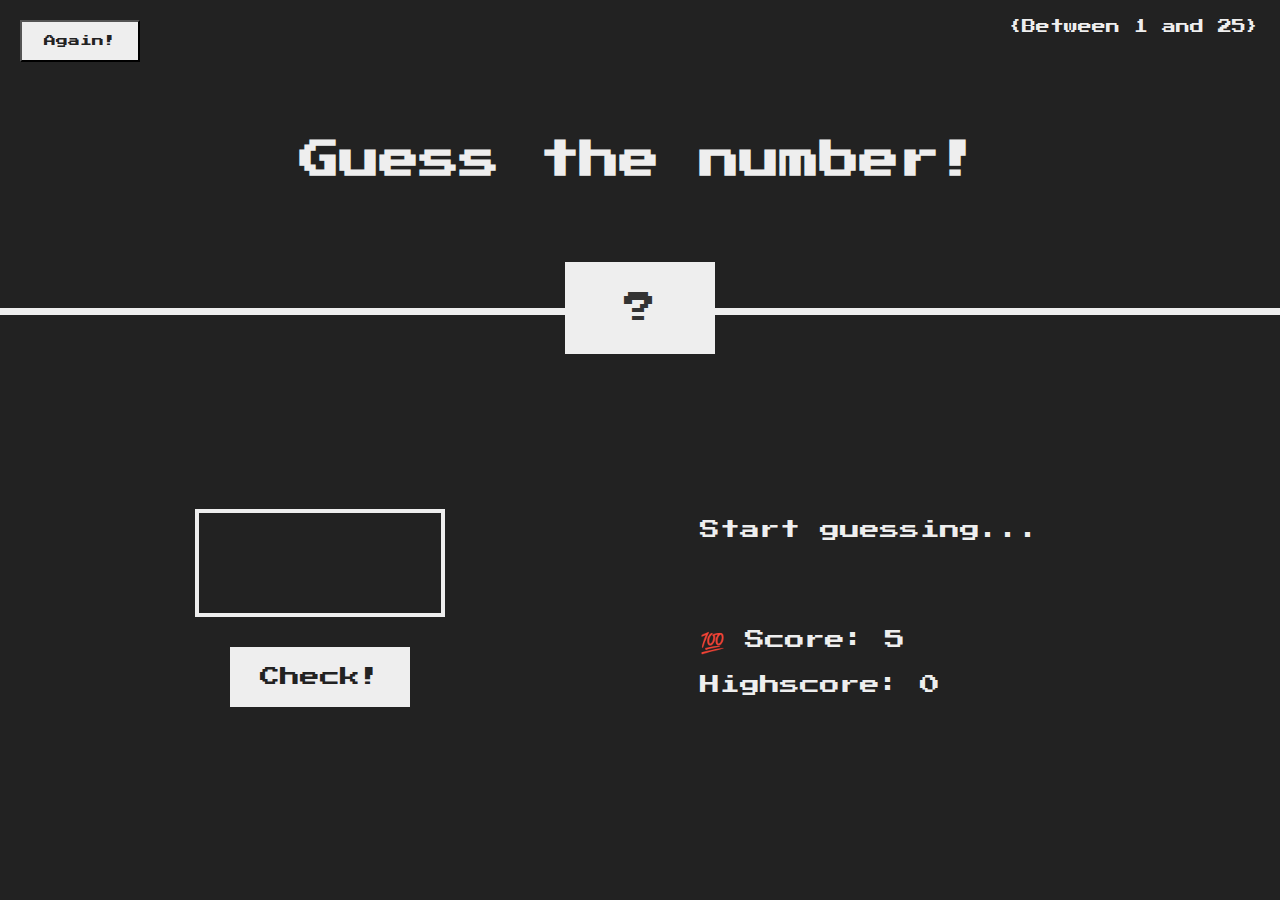
<file: DOM/index.html>
<!DOCTYPE html>
<html lang="en">
<head>
    <meta charset="UTF-8">
    <meta http-equiv="X-UA-Compatible" content="IE=edge">
    <meta name="viewport" content="width=device-width, initial-scale=1.0">
    <link rel="stylesheet" href="style.css">
    <title>DEMO | Guess the Number!</title>
</head>
<body>
    <header>
        <h1>Guess the number!</h1>
        <p class="between">{Between 1 and 25}</p>
        <button class="btn-again">Again!</button>
        <div class="number">?</div>
    </header>
    <main>
        <section class="left">
            <input type="number" class="guess">
            <button class="btn-check">Check!</button> 
        </section>
        <section class="right">
            <p class="message">Start guessing...</p>
            <p class="label-score"> 💯 Score: <span class="score">5</span></p>
            <p class="label-highscore">
                Highscore: <span class="highscore">0</span>
            </p>
        </section>
    </main>
    <script src="script.js"></script>
</body>
</html>
</file>
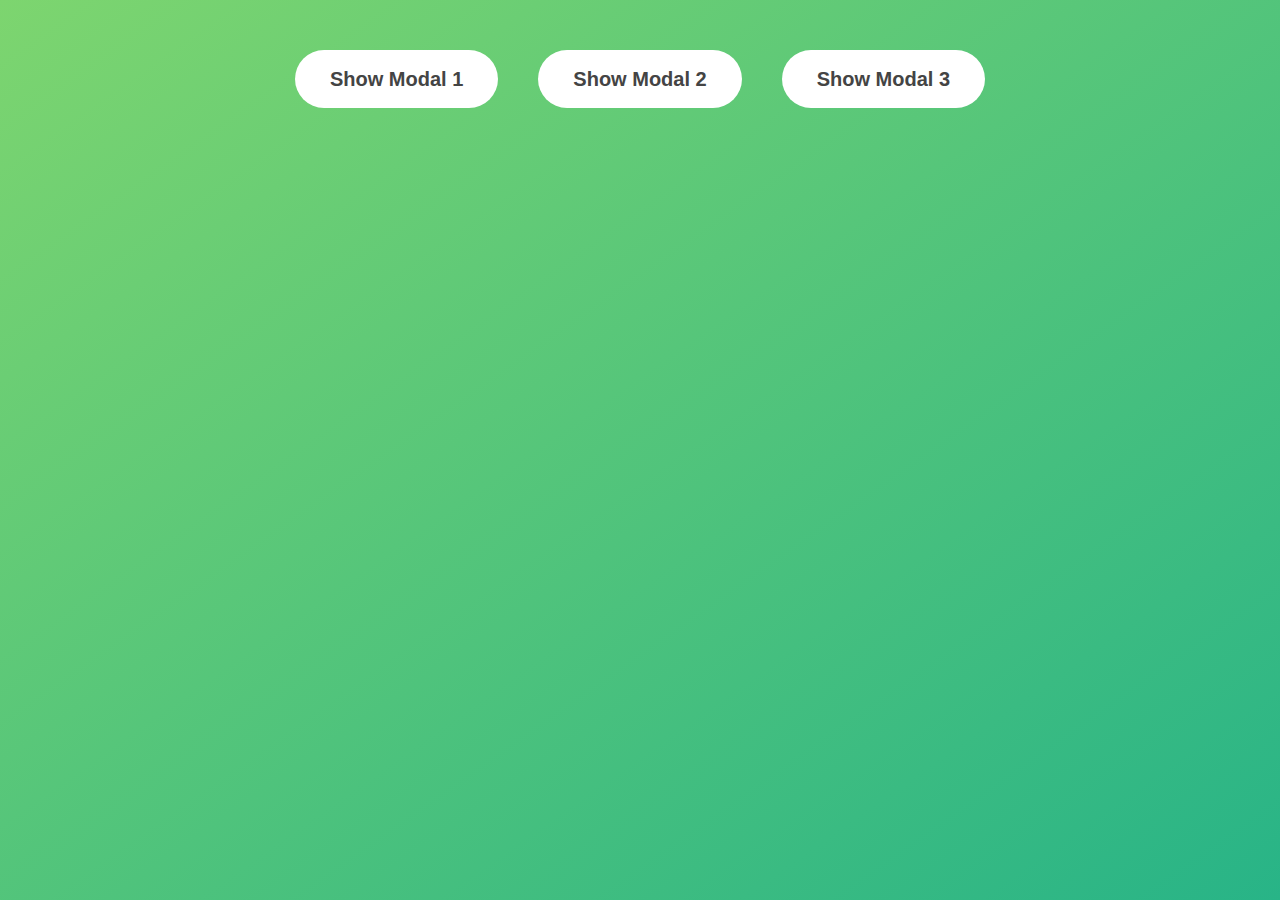
<file: DOM/Modals/index.html>
<!DOCTYPE html>
<html lang="en">
    <meta charset="UTF-8">
    <meta http-equiv="X-UA-Compatible" content="IE=edge">
    <meta name="viewport" content="width=device-width, initial-scale=1.0">
    <link rel="stylesheet" href="style.css">   
    <title>Modal</title>
</head>
<body>
    <button class="show-modal">Show Modal 1</button> 
    <button class="show-modal">Show Modal 2</button>
    <button class="show-modal">Show Modal 3</button>

    <div class="modal hidden">
        <button class="close-modal">&times;</button>
        <h1>Hello, I'm a modal window 👋</h1>
        <p>
            Lorem ipsum dolor sit amet consectetur adipisicing elit. 
            Sit ullam eligendi maxime commodi tempora eos sed. Sint vel amet eum id tempore,
            tenetur numquam odio placeat beatae similique nostrum saepe!
        </p>
    </div>
    <div class="overlay hidden"></div>
    <script src="script.js"> </script>
</body>
</html>
</file>
<file: DOM/style.css>
@import url("https://fonts.googleapis.com/css2?family=Press+Start+2P&display=swap");
* {
  margin: 0;
  padding: 0;
  box-sizing: inherit;
}

html {
  font-size: 62.5%;
  box-sizing: border-box;
}

body {
  font-family: "Press Start 2P", sans-serif;
  color: #eee;
  background-color: #222;
  /*background-color:#60b347; */
}

header {
  position: relative;
  height: 35vh;
  border-bottom: 7px solid #eee;
}

main {
  height: 65vh;
  color: #eee;
  display: flex;
  align-items: center;
  justify-content: space-around;
}

.left {
  width: 52rem;
  display: flex;
  flex-direction: column;
  align-items: center;
}

.right {
  width: 52rem;
  font-size: 2rem;
}

/* ELEMENTS STYLE */
h1 {
  font-size: 4rem;
  text-align: center;
  position: absolute;
  width: 100%;
  top: 52%;
  left: 50%;
  transform: translate(-50%, -50%);
  cursor: default;
}

.number {
  background: #eee;
  color: #333;
  font-size: 3.2rem;
  width: 15rem;
  padding: 3rem 0rem;
  text-align: center;
  position: absolute;
  bottom: 0;
  left: 50%;
  transform: translate(-50%, 50%);
  cursor: default;
}

.between {
  font-size: 1.4rem;
  position: absolute;
  top: 2rem;
  right: 2rem;
  cursor: default;
}

.btn-again {
  position: absolute;
  top: 2rem;
  left: 2rem;
  width: 12rem;
  height: 4.2rem;
  cursor: pointer;
  font-size: 1.2rem;
  font-family: inherit;
  background-color: #eee;
  color: #222;
}

.btn-again:hover {
  background-color: #ccc;
}

.guess {
  background: none;
  border: 4px solid #eee;
  font-family: inherit;
  color: inherit;
  font-size: 5rem;
  padding: 2.5rem;
  width: 25rem;
  text-align: center;
  display: block;
  margin-bottom: 3rem;
}

.btn-check {
  border: none;
  background-color: #eee;
  color: #222;
  font-size: 2rem;
  font-family: inherit;
  padding: 2rem 3rem;
  cursor: pointer;
}

.btn-check:hover {
  background-color: #ccc;
}

.message {
  margin-bottom: 8rem;
  height: 3rem;
  cursor: default;
}

.label-score {
  cursor: default;
  margin-bottom: 2rem;
}

.label-highscore {
  cursor: default;
}
</file>
<file: DOM/Modals/style.css>
*{
    margin: 0;
    padding: 0;
    box-sizing: inherit;
}

html {
    font-size: 62.5%;
    box-sizing: border-box; 
}

body {
    background-color: aqua;
    font-family: sans-serif;
    color: #333;
    line-height: 1.5;
    height: 100vh;
    position: relative;
    display: flex;
    align-items: flex-start;
    justify-content: center;
    background: linear-gradient(to top left, #28b487, #7dd56f);
}

.show-modal {
    font-size: 2rem;
    font-weight: 600;
    padding: 1.75rem 3.5rem;
    margin: 5rem 2rem;
    border: none;
    background-color: #fff;
    color: #444;
    border-radius: 4rem;
    cursor: pointer;
}

.close-modal {
    position: absolute;
    top: 1.5rem;
    right: 2rem;
    font-size:5rem;
    color: #333;
    cursor: pointer;
    border: none;
    background: none;
}

h1 {
    font-size: 2.5rem; 
    margin-bottom: 2rem;
}

p {
    font-size: 1.8rem;
}

.hidden {
    display: none;
}

.modal {
    position: absolute;
    top: 50%;
    left: 50%;
    transform: translate(-50%, -50%);
    width: 70%;
    background-color: white;
    padding: 6rem;
    border-radius: 5px;
    box-shadow: 0 3rem 5rem #333;
    z-index: 10;
}

.overlay {
    position: absolute;
    top: 0;
    left: 0;
    width: 100%;
    height: 100%;
}
</file>
